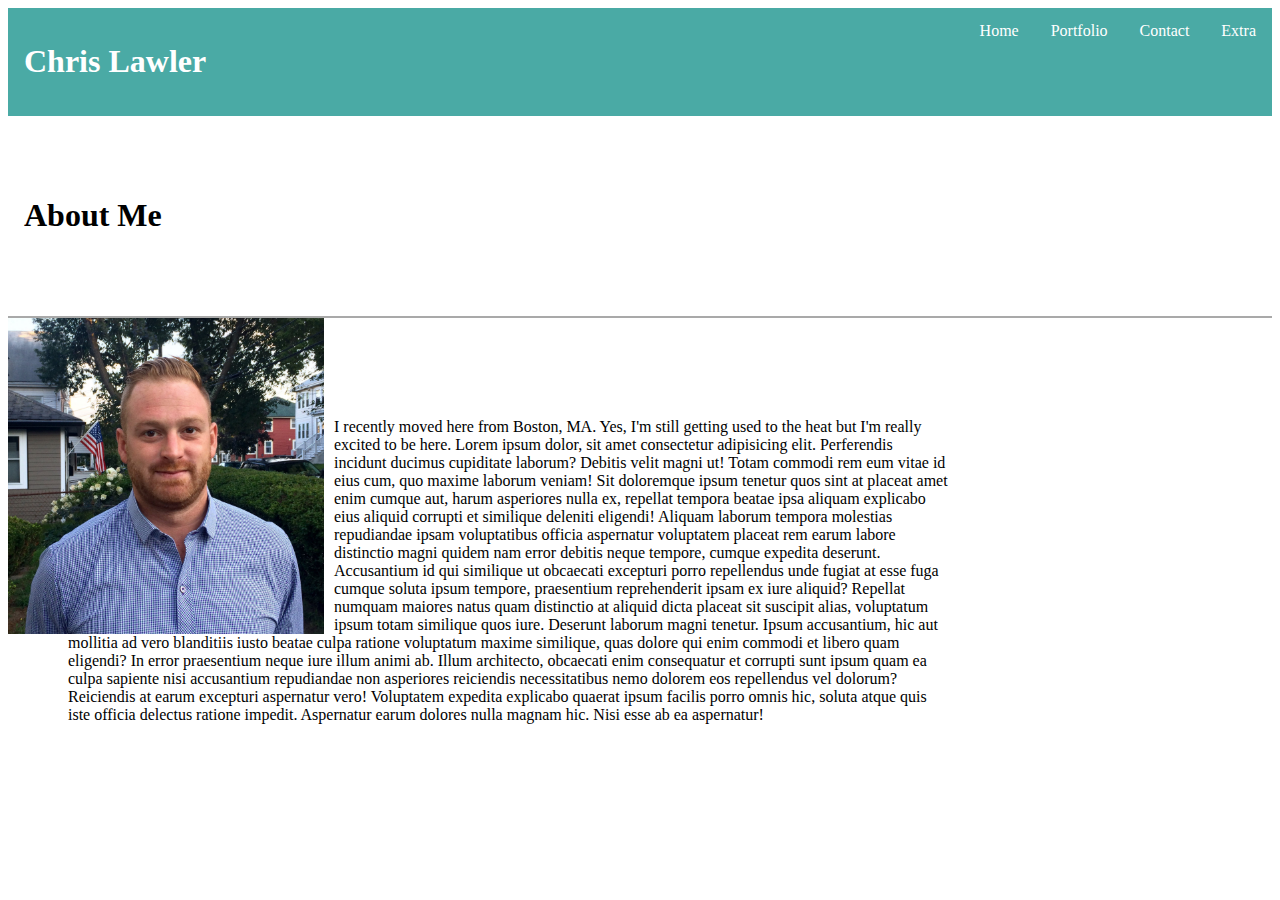
<file: index.html>
<!-- basic_portfolio_index.html -->
<!DOCTYPE html>
<html lang="en">

<head>
    <meta charset="UTF-8">
    <meta name="viewport" content="width=device-width, initial-scale=1.0">
    <meta http-equiv="X-UA-Compatible" content="ie=edge">
    <title>Chris Lawler's Bio</title>
    <link rel="stylesheet" type="text/css" href="assets/css/style.css">


</head>

<body>
    <!-- Navbar -->
    <div class="nav-top">
        <div class="nav-bar">

            <a href="index.html" class="nav-bar-name nav-button nav-padding-large nav-white">
                <h1>Chris Lawler</h1>
            </a>
            <a href="#" class="nav-bar-item nav-button nav-hide-small nav-padding-large nav-hover-white">Extra</a>
            <a href="contact.html"
                class="nav-bar-item nav-button nav-hide-small nav-padding-large nav-hover-white">Contact</a>
            <a href="portfolio.html"
                class="nav-bar-item nav-button nav-hide-small nav-padding-large nav-hover-white">Portfolio</a>
            <a href="index.html"
                class="nav-bar-item nav-button nav-hide-small nav-padding-large nav-hover-white">Home</a>
        </div>
    </div>

    <!-- Header -->


    <header class="header-container" style="padding:60px 16px;">
        <h1 class="header-margin header-jumbo">About Me</h1>


    </header>

    <div class="flex-container">
        <img src="assets/images/profile-pic.jpg" alt="profile-pic"
            style="float:left; margin-right:10px; width:25%; height:25%;">

    </div>

    <div class="content-box" style="background-color: rgb(255, 255, 255); padding: 60px 20px; width: 960px;">

        <p class="bio" style="padding: 20px; margin: 20px;">I recently moved here from Boston, MA. Yes, I'm still
            getting used to the
            heat but I'm really
            excited to be
            here.
            Lorem ipsum dolor, sit amet consectetur adipisicing elit. Perferendis incidunt ducimus cupiditate
            laborum?
            Debitis velit magni ut! Totam commodi rem eum vitae id eius cum, quo maxime laborum veniam! Sit doloremque
            ipsum tenetur quos sint at placeat amet enim cumque aut, harum asperiores nulla ex, repellat tempora beatae
            ipsa aliquam explicabo eius aliquid corrupti et similique deleniti eligendi! Aliquam laborum tempora
            molestias repudiandae ipsam voluptatibus officia aspernatur voluptatem placeat rem earum labore distinctio
            magni quidem nam error debitis neque tempore, cumque expedita deserunt. Accusantium id qui similique ut
            obcaecati excepturi porro repellendus unde fugiat at esse fuga cumque soluta ipsum tempore, praesentium
            reprehenderit ipsam ex iure aliquid? Repellat numquam maiores natus quam distinctio at aliquid dicta placeat
            sit suscipit alias, voluptatum ipsum totam similique quos iure. Deserunt laborum magni tenetur. Ipsum
            accusantium, hic aut mollitia ad vero blanditiis iusto beatae culpa ratione voluptatum maxime similique,
            quas dolore qui enim commodi et libero quam eligendi? In error praesentium neque iure illum animi ab. Illum
            architecto, obcaecati enim consequatur et corrupti sunt ipsum quam ea culpa sapiente nisi accusantium
            repudiandae non asperiores reiciendis necessitatibus nemo dolorem eos repellendus vel dolorum? Reiciendis at
            earum excepturi aspernatur vero! Voluptatem expedita explicabo quaerat ipsum facilis porro omnis hic, soluta
            atque quis iste officia delectus ratione impedit. Aspernatur earum dolores nulla magnam hic. Nisi esse ab ea
            aspernatur!

        </p>

    </div>

</body>

</html>
</file>
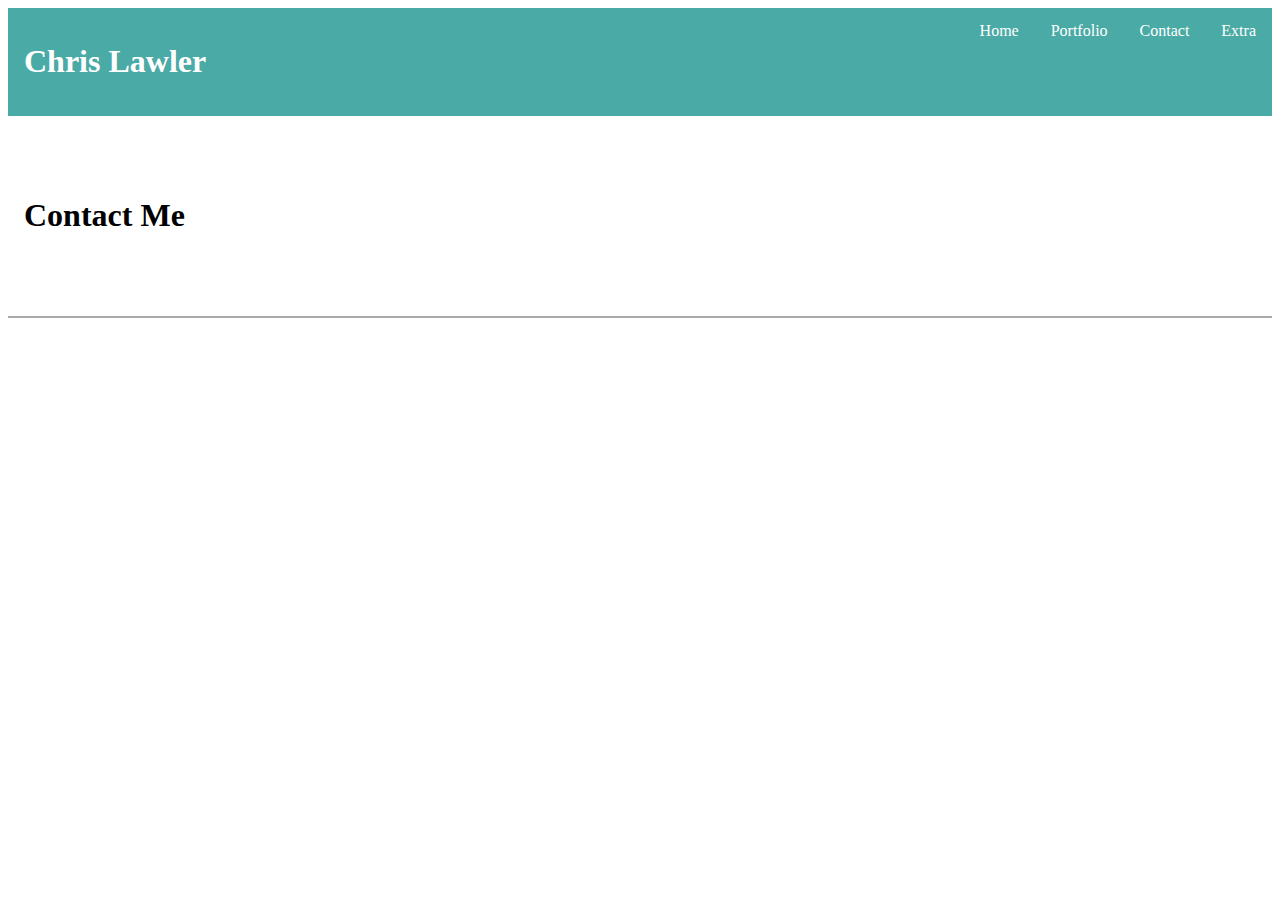
<file: contact.html>
<!-- basic_portfolio_contact.html -->
<!DOCTYPE html>
<html lang="en">

<head>
    <meta charset="UTF-8">
    <meta name="viewport" content="width=device-width, initial-scale=1.0">
    <meta http-equiv="X-UA-Compatible" content="ie=edge">
    <title>CL-Contact</title>
    <link rel="stylesheet" type="text/css" href="assets/css/style.css">


</head>

<body>
    <!-- Navbar -->
    <div class="nav-top">
        <div class="nav-bar">

            <a href="index.html" class="nav-bar-name nav-button nav-padding-large nav-white">
                <h1>Chris Lawler</h1>
            </a>
            <a href="#" class="nav-bar-item nav-button nav-hide-small nav-padding-large nav-hover-white">Extra</a>
            <a href="contact.html"
                class="nav-bar-item nav-button nav-hide-small nav-padding-large nav-hover-white">Contact</a>
            <a href="portfolio.html"
                class="nav-bar-item nav-button nav-hide-small nav-padding-large nav-hover-white">Portfolio</a>
            <a href="index.html"
                class="nav-bar-item nav-button nav-hide-small nav-padding-large nav-hover-white">Home</a>
        </div>
    </div>

    <!-- Header -->
    <header class="header-container header-red header-left" style="padding:60px 16px">
        <h1 class="header-margin header-jumbo">Contact Me</h1>


    </header>

    <div class="content-box">

    </div>

</body>

</html>
</file>
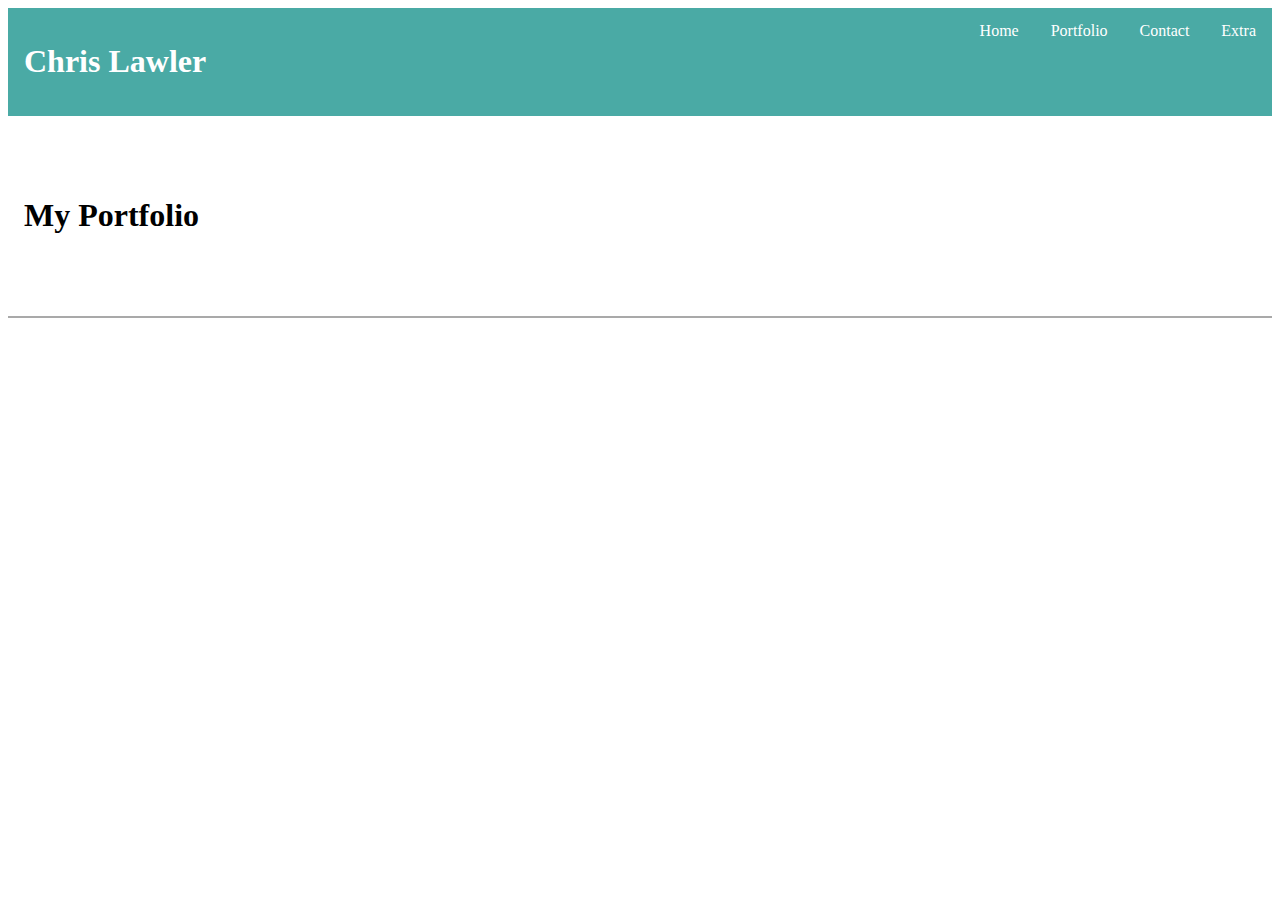
<file: portfolio.html>
<!-- basic_portfolio_portfolio.html-->
<!DOCTYPE html>
<html lang="en">

<head>
    <meta charset="UTF-8">
    <meta name="viewport" content="width=device-width, initial-scale=1.0">
    <meta http-equiv="X-UA-Compatible" content="ie=edge">
    <title>CL-Portfolio</title>
    <link rel="stylesheet" type="text/css" href="assets/css/style.css">


</head>

<body>
    <!-- Navbar -->
    <div class="nav-top">
        <div class="nav-bar">

            <a href="index.html" class="nav-bar-name nav-button nav-padding-large nav-white">
                <h1>Chris Lawler</h1>
            </a>
            <a href="#" class="nav-bar-item nav-button nav-hide-small nav-padding-large nav-hover-white">Extra</a>
            <a href="contact.html"
                class="nav-bar-item nav-button nav-hide-small nav-padding-large nav-hover-white">Contact</a>
            <a href="portfolio.html"
                class="nav-bar-item nav-button nav-hide-small nav-padding-large nav-hover-white">Portfolio</a>
            <a href="index.html"
                class="nav-bar-item nav-button nav-hide-small nav-padding-large nav-hover-white">Home</a>
        </div>
    </div>

    <!-- Header -->
    <header class="header-container header-red header-left" style="padding:60px 16px">
        <h1 class="header-margin header-jumbo">My Portfolio</h1>


    </header>


</body>

</html>
</file>
<file: assets/css/style.css>
/** basic_portfolio_style.css**/

.nav-top {
    margin: 0;
    padding: 0;
    overflow: hidden;
    background-color: #4aaaa5;
    font-family: Georgia, 'Times New Roman', Times, serif;
}

.nav-button {
    list-style-type: none;
    display: block;
    color: white;
    text-align: center;
    padding: 14px 16px;
    text-decoration: none;
}

.nav-bar-name {
    float: left;
}

.nav-bar-item {
    float: right;
}

.nav-bar-item:hover {
    background-color: black;
}

header {
    border-bottom: 2px;
    border-bottom-color: darkgray;
    border-style: solid;
    border-top-style: none;
    border-left-style: none;
    border-right-style: none;
}

p {
    padding: 20px;
    margin: 20px;
    
}
</file>
